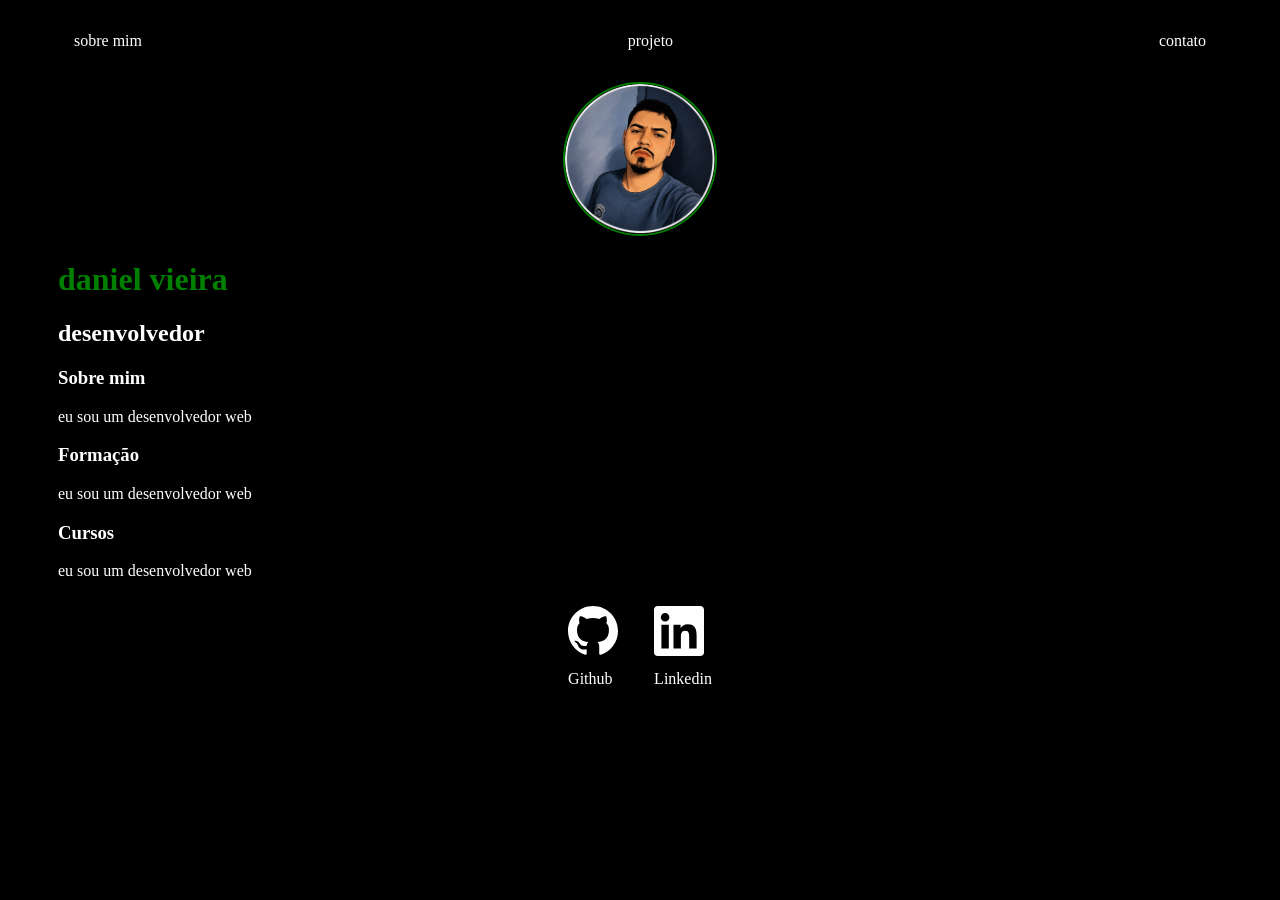
<file: index.html>
<!DOCTYPE html>
<html lang="en">
<head>
    <meta charset="UTF-8">
    <title>daniel vieira</title>
    <link rel="stylesheet" href="index.css">
</head>
<body>
    <div class="container">
<nav>
        <ul>
            <li>
                <a href="index.html">sobre mim</a>
            </li>
            <li>
                <a href="project.html">projeto</a>
            </li>
            <li>
                <a href="contact.html">contato</a>
            </li>
        </ul>
    </nav>
    <header>
        <div class="center">
            <img src="./img/danielvieira.png" alt="Daniel Vieira">
        </div>
        <h1>daniel vieira</h1>
        <h2>desenvolvedor</h2>
        
    </header>
    <main>
        <section>
            <h3>Sobre mim</h3>
            <p>eu sou um desenvolvedor web</p>
        </section>
        <section>
            <h3>Formação</h3>
            <p>eu sou um desenvolvedor web</p>
        </section>
        <section>
            <h3>Cursos</h3>
            <p>eu sou um desenvolvedor web</p>
        </section>
    </main>
    <footer>
        <a href=" https://github.com/danielvieirasantos2003" target="_blank" rel="noopener noreferrer">
        <img src="./img/github.svg" alt="Github">
          <p>Github</p>
        </a>
        <a href=" https://www.linkedin.com/in/daniel-vieira-05b0a124a/" target="_blank" rel="noopener noreferrer">
        <img src="./img/linkedin.svg" alt="Linkedin">
          <p>Linkedin</p>
    </footer>
    </div>
    
</body>
</html>
</file>
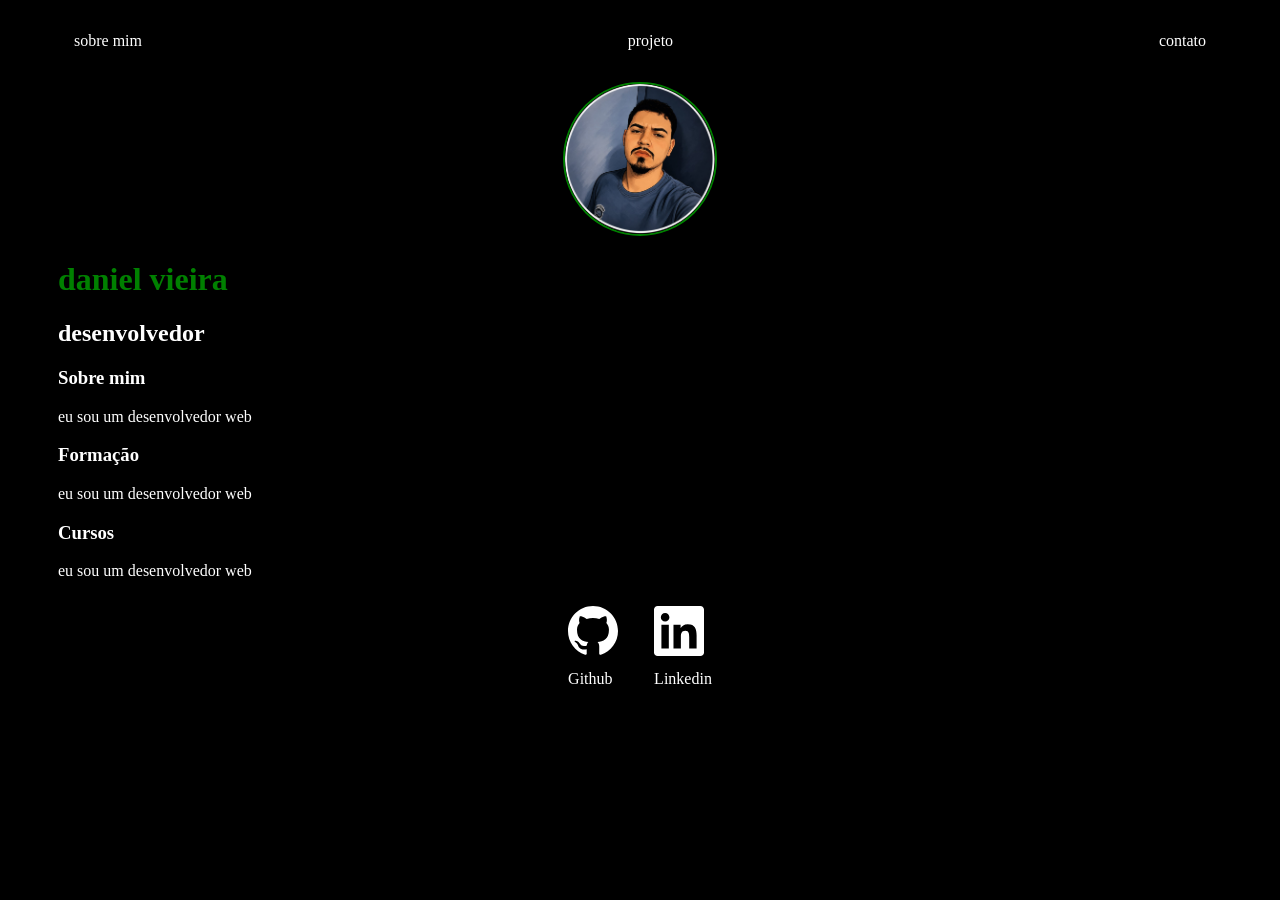
<file: site-simples/index.html>
<!DOCTYPE html>
<html lang="en">
<head>
    <meta charset="UTF-8">
    <title>daniel vieira</title>
    <link rel="stylesheet" href="index.css">
</head>
<body>
    <div class="container">
<nav>
        <ul>
            <li>
                <a href="index.html">sobre mim</a>
            </li>
            <li>
                <a href="project.html">projeto</a>
            </li>
            <li>
                <a href="contact.html">contato</a>
            </li>
        </ul>
    </nav>
    <header>
        <div class="center">
            <img src="./img/danielvieira.png" alt="Daniel Vieira">
        </div>
        <h1>daniel vieira</h1>
        <h2>desenvolvedor</h2>
        
    </header>
    <main>
        <section>
            <h3>Sobre mim</h3>
            <p>eu sou um desenvolvedor web</p>
        </section>
        <section>
            <h3>Formação</h3>
            <p>eu sou um desenvolvedor web</p>
        </section>
        <section>
            <h3>Cursos</h3>
            <p>eu sou um desenvolvedor web</p>
        </section>
    </main>
    <footer>
        <a href=" https://github.com/danielvieirasantos2003" target="_blank" rel="noopener noreferrer">
        <img src="./img/github.svg" alt="Github">
          <p>Github</p>
        </a>
        <a href=" https://www.linkedin.com/in/daniel-vieira-05b0a124a/" target="_blank" rel="noopener noreferrer">
        <img src="./img/linkedin.svg" alt="Linkedin">
          <p>Linkedin</p>
    </footer>
    </div>
    
</body>
</html>
</file>
<file: index.css>
body {
color: white;
background-color: black;
font-family 
}
ul{
    display: flex;
    justify-content: space-between;
    list-style: none;
    align-items: center;
    padding: 16px;
}
a{
    color: white;
    text-decoration: none;
}
header img {
    width: 150px;
    height: 150px;
    border-radius: 50%;
    border: solid 2px green;
}

.center { 
    text-align: center;
}

h1 {
    color: green;
}
footer img {
    width: 50px;
    height: 50px;
}
footer {
    display: flex;
    justify-content: center;
    align-items: center;
    gap: 16px;
}
footer a {
   margin: 10px;
   text-aling: center;
}
footer p {
    margin-top: 10px;
}
.container {
    padding: 0px 50px;
}
nav a:hover { 
    color: green;
}
</file>
<file: site-simples/index.css>
body {
color: white;
background-color: black;
font-family 
}
ul{
    display: flex;
    justify-content: space-between;
    list-style: none;
    align-items: center;
    padding: 16px;
}
a{
    color: white;
    text-decoration: none;
}
header img {
    width: 150px;
    height: 150px;
    border-radius: 50%;
    border: solid 2px green;
}

.center { 
    text-align: center;
}

h1 {
    color: green;
}
footer img {
    width: 50px;
    height: 50px;
}
footer {
    display: flex;
    justify-content: center;
    align-items: center;
    gap: 16px;
}
footer a {
   margin: 10px;
   text-aling: center;
}
footer p {
    margin-top: 10px;
}
.container {
    padding: 0px 50px;
}
nav a:hover { 
    color: green;
}
</file>
